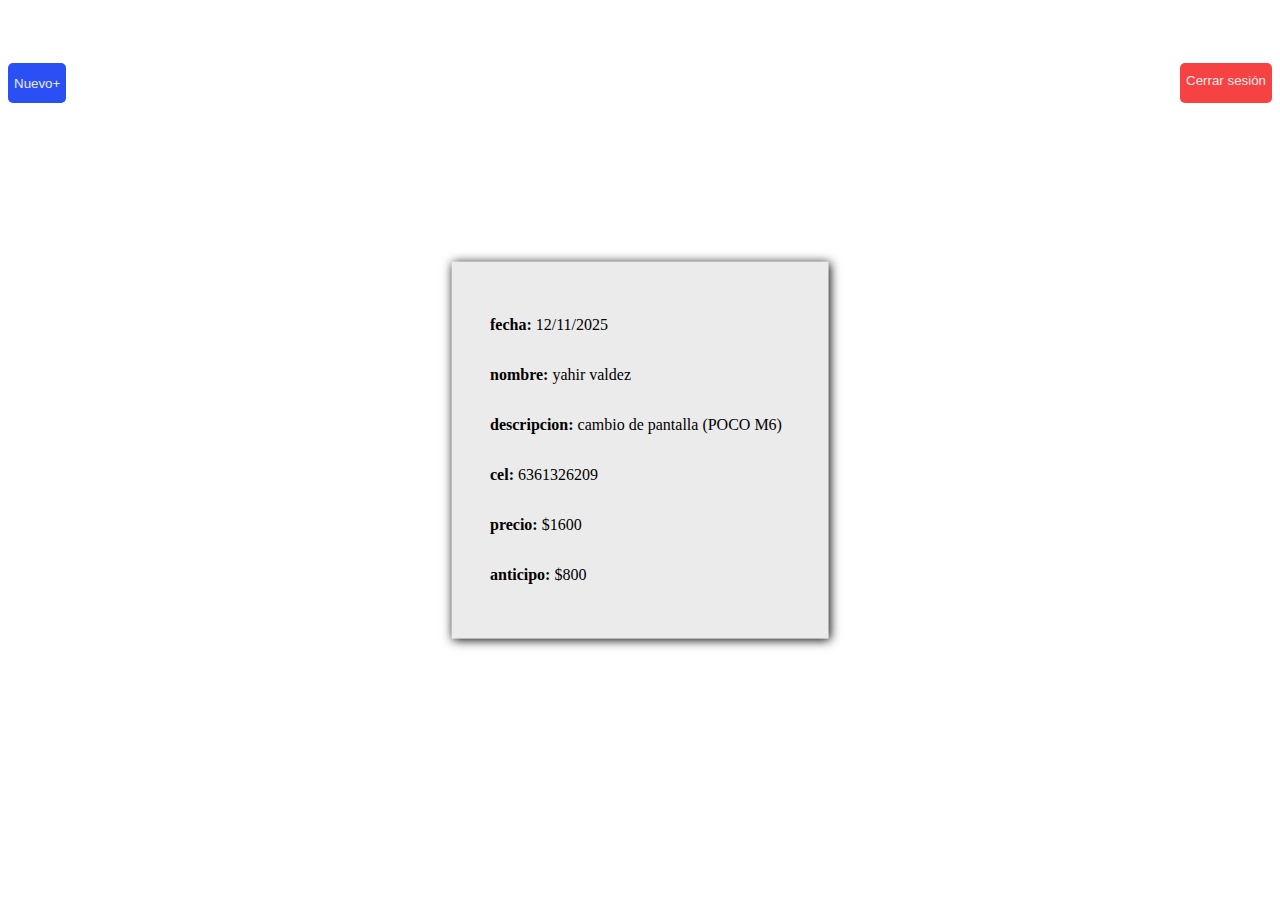
<file: index.html>
<!DOCTYPE html>
<html lang="en">

<head>
    <meta charset="UTF-8">
    <meta name="viewport" content="width=device-width, initial-scale=1.0">
    <link rel="stylesheet" href="css/login.css">
    <link rel="manifest" href="manifest.json">
    <title>Principal</title>
</head>

<body>
    <div>
        <div class="tarjeta">
            <p><strong>fecha:</strong> <span id="fecha"></span></p>
            <p><strong>nombre:</strong> <span id="nombre"></span></p>
            <p><strong>descripcion:</strong> <span id="descripcion"></span></p>
            <p><strong>cel:</strong> <span id="cel"></span></p>
            <p><strong>precio:</strong> <span id="precio"></span></p>
            <p><strong>anticipo:</strong> <span id="anticipo"></span></p>
        </div>
    </div>
    <div class="nuevo">
        <button>Nuevo+</button>
        <button id="salir">Cerrar sesión</button>
    </div>
    <script src="js/celular.js"></script>
    <script src="/js/app.js"></script>
</body>

</html>
</file>
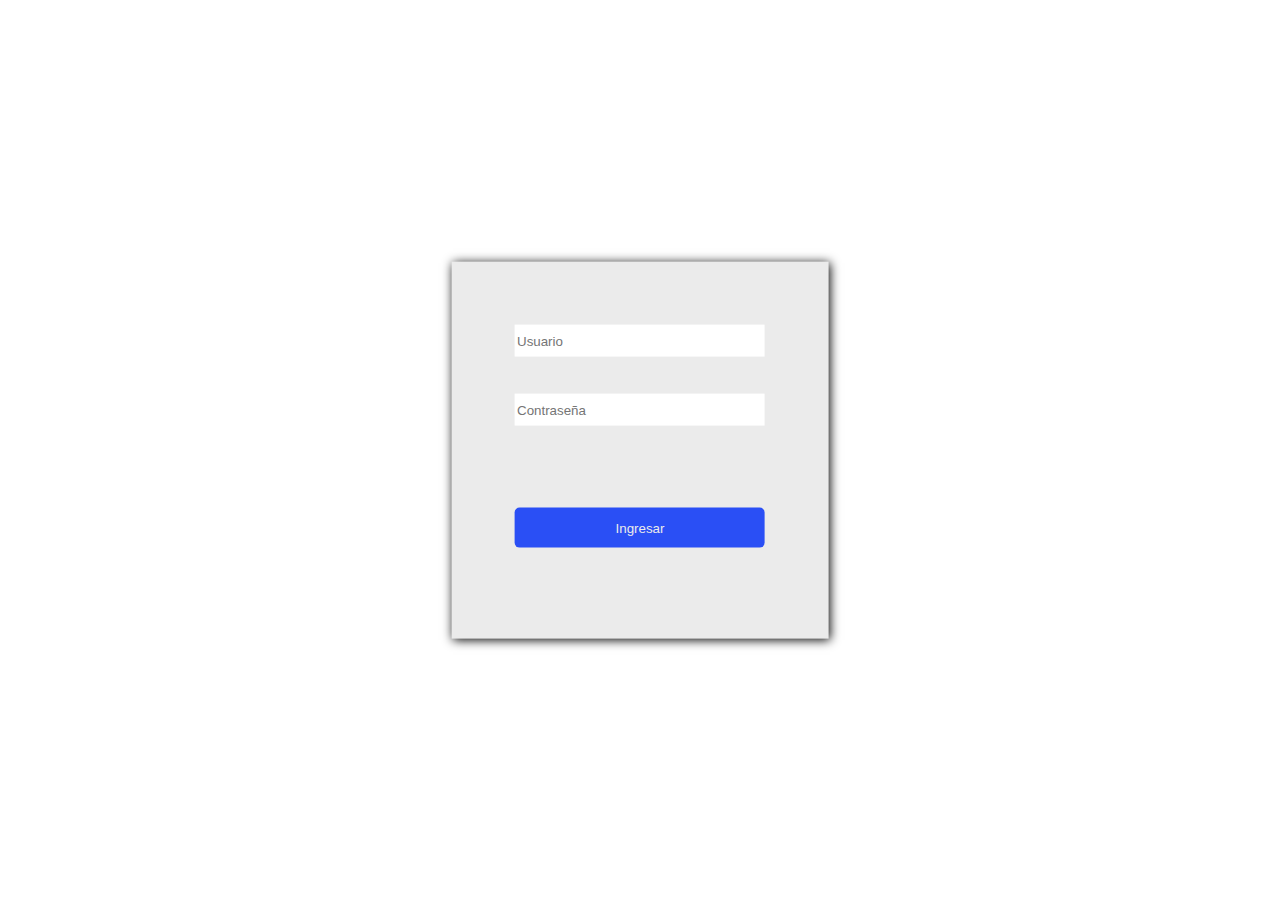
<file: html/login.html>
<!DOCTYPE html>
<html lang="en">
<head>
    <meta charset="UTF-8">
    <meta name="viewport" content="width=device-width, initial-scale=1.0">
    <link rel="stylesheet" href="../css/login.css">
    <title>Login</title>
</head>
<body>
       <div class="tarjeta">
        <form action="" class="forma">
            <input id="usu" type="text" placeholder="Usuario">
            <input id="pass" type="password" placeholder="Contraseña"> <br>
            <button id="ingreso"type="button">Ingresar</button> 
        </form>
       </div> 
<script src="../js/login.js"></script>
</body>
</html>
</file>
<file: css/login.css>
.tarjeta {
    background-color: #ebebeb;
    height: 300px;
    width: 300px;
    position: absolute;
    top: 50%;
    left: 50%;
    transform: translate(-50%, -50%);
    display: grid;
    box-shadow: 1px 1px 10px 0px;
    padding: 3%;
}
.forma {
    display: grid;
    margin: 25px;
}
input {
    height: 30px;
    margin-bottom: 10px;
    border: none;
}
.nuevo {
    margin-top: 5%;
}
button {
    border: none;
    height: 40px;
    background-color: #2a4ff5;
    border-radius: 5px;
    color: #ebebeb;
}
#salir {
    background-color: #f64242;
    float: right;
    display: flex;
    padding-top: 10px;
}
</file>
